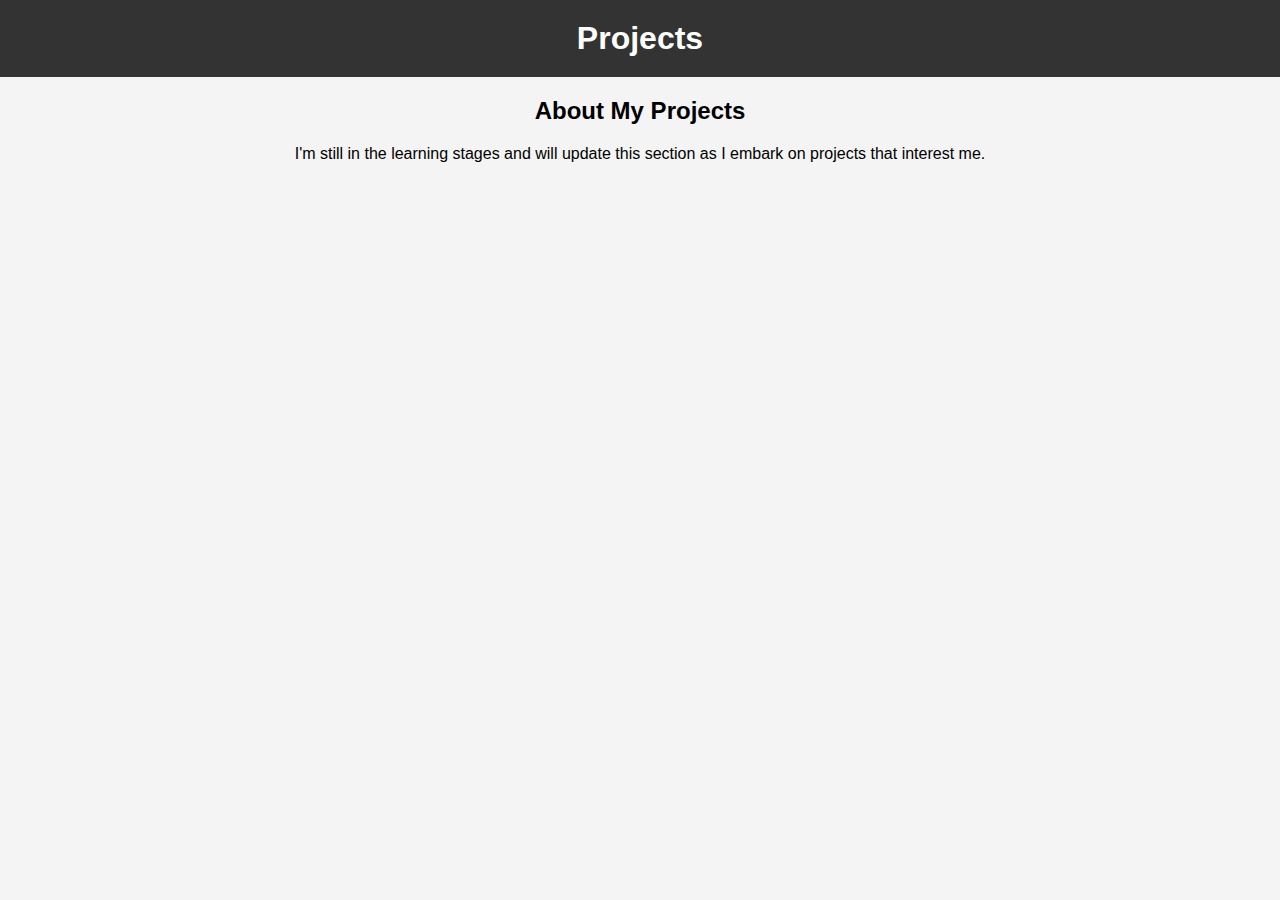
<file: projects.html>
<!DOCTYPE html>
<html lang="en">
<head>
    <meta charset="UTF-8">
    <meta name="viewport" content="width=device-width, initial-scale=1.0">
    <title>Projects</title>
    <link rel="stylesheet" href="styles.css">
</head>
<body>
    <header>
        <h1>Projects</h1>
    </header>
    <section>
        <h2>About My Projects</h2>
        <p>I'm still in the learning stages and will update this section as I embark on projects that interest me.</p>
    </section>
</body>
</html>
</file>
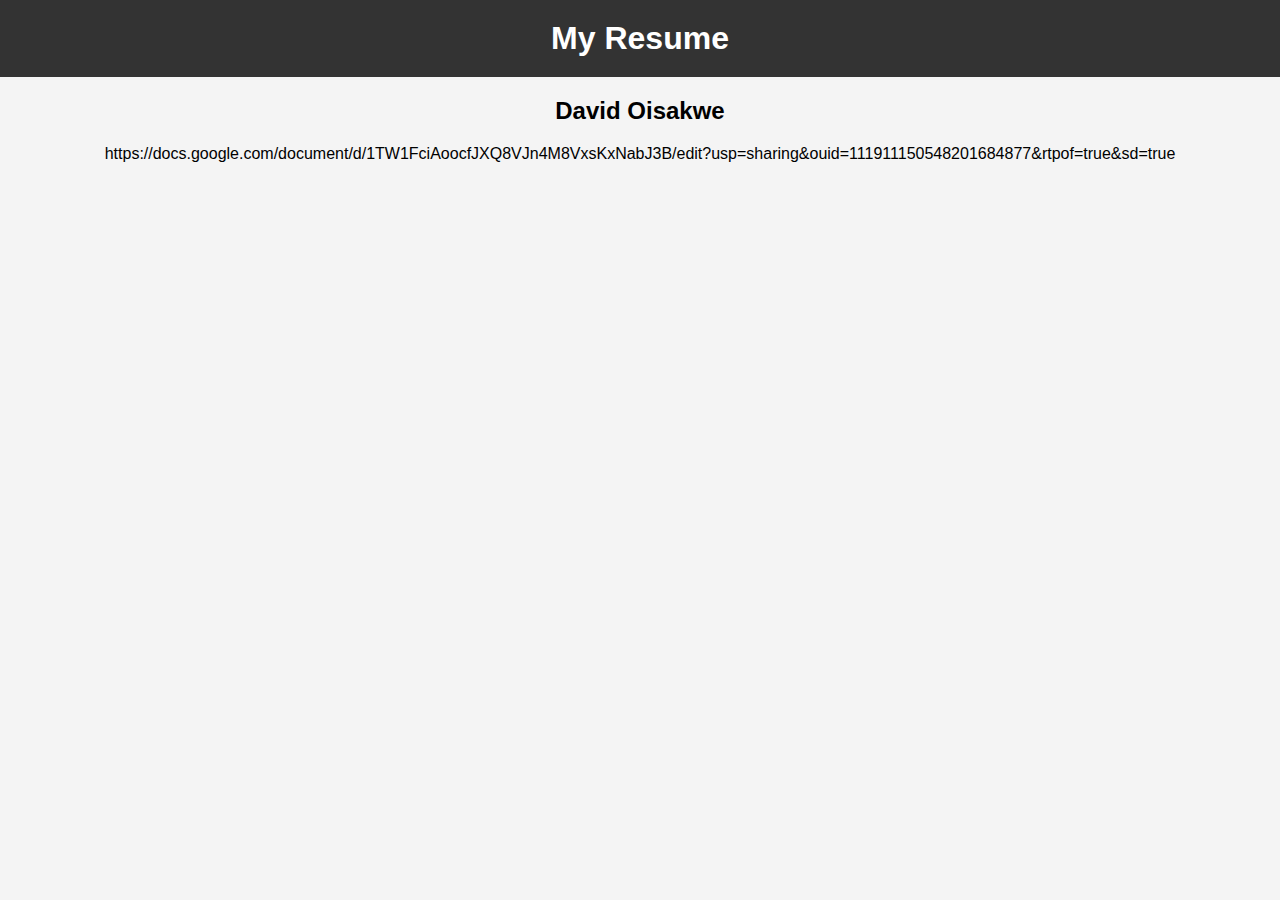
<file: resume.html>
<!DOCTYPE html>
<html lang="en">
<head>
    <meta charset="UTF-8">
    <meta name="viewport" content="width=device-width, initial-scale=1.0">
    <title>Resume</title>
    <link rel="stylesheet" href="styles.css">
</head>
<body>
    <header>
        <h1>My Resume</h1>
    </header>
    <section>
        <h2>David Oisakwe</h2>
        <p>https://docs.google.com/document/d/1TW1FciAoocfJXQ8VJn4M8VxsKxNabJ3B/edit?usp=sharing&ouid=111911150548201684877&rtpof=true&sd=true</p>
    </section>
</body>
</html>
</file>
<file: styles.css>
/* styles.css */
body {
    font-family: Arial, sans-serif;
    margin: 0;
    padding: 0;
    text-align: center;
    background-color: #f4f4f4;
}

header {
    background-color: #333;
    color: #fff;
    padding: 20px 0;
}

header h1 {
    margin: 0;
}

header p {
    font-size: 1.2em;
}

.about, .buttons {
    margin: 20px;
    padding: 20px;
    background-color: #fff;
    border-radius: 5px;
    box-shadow: 0 0 10px rgba(0,0,0,0.1);
}

.buttons button {
    background-color: #333;
    color: #fff;
    border: none;
    padding: 10px 20px;
    margin: 10px;
    cursor: pointer;
    font-size: 1em;
    border-radius: 5px;
}

.buttons button:hover {
    background-color: #555;
}
</file>
